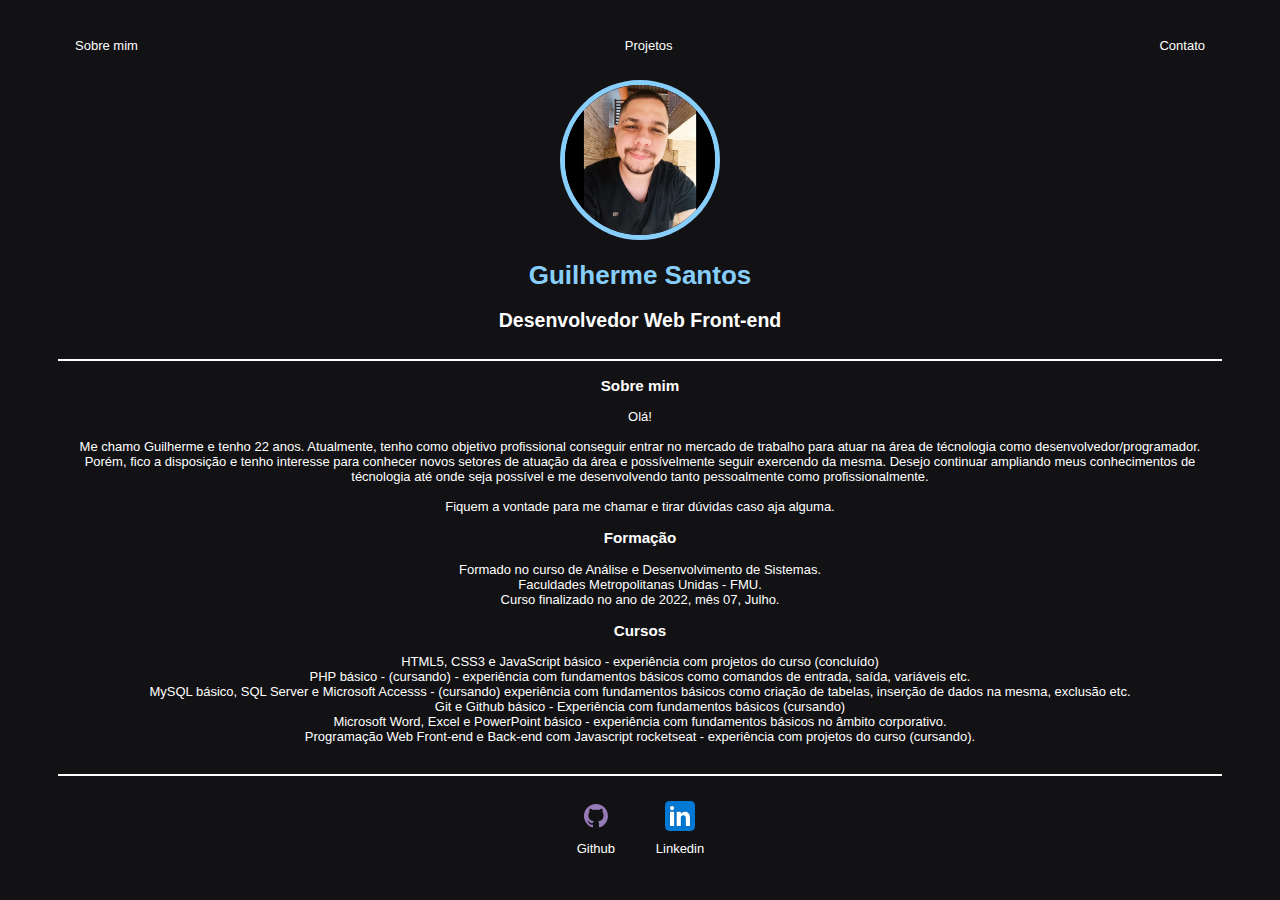
<file: index.html>
<!DOCTYPE html>
<html lang="pt-br">
<head>
    <meta charset="UTF-8">
    <meta http-equiv="X-UA-Compatible" content="IE=edge">
    <meta name="viewport" content="width=device-width, initial-scale=1.0">
    <title>Guilherme Santos</title>
    <link rel="stylesheet" href="index.css">
</head>

<body>
    <div class="container">
        <nav>
            <ul>
                <li>
                    <a href="index.html">Sobre mim</a>
                </li>
                <li>
                    <a href="project.html">Projetos</a>
                </li>
                <li>
                    <a href="contact.html">Contato</a>
                </li>
            </ul>
        </nav>
        
        <header>
            <div class="center">
                <img src="./img/298932054_5375503352526385_1215462744690543901_n.jpg">
            </div>
            <h1>Guilherme Santos</h1>
            <h2>Desenvolvedor Web Front-end</h2>
        </header>
        
        <main>
            <section>
                <h3>Sobre mim</h3>
                <p>
                Olá!<br>

                <br>Me chamo Guilherme e tenho 22 anos. Atualmente, tenho como objetivo profissional conseguir entrar no mercado de trabalho para atuar na área de técnologia como desenvolvedor/programador. Porém, fico a disposição e tenho interesse para conhecer novos setores de atuação da área e possívelmente seguir exercendo da mesma. Desejo continuar ampliando meus conhecimentos de técnologia até onde seja possível e me desenvolvendo tanto pessoalmente como profissionalmente.<br>

                <br>Fiquem a vontade para me chamar e tirar dúvidas caso aja alguma.
                </p> 
            </section>
            <section>
                <h3>Formação</h3>
                <p>
                    Formado no curso de Análise e Desenvolvimento de Sistemas.
                    <br> Faculdades Metropolitanas Unidas - FMU.
                    <br> Curso finalizado no ano de 2022, mês 07, Julho.
                </p> 
            </section>
            <section>
                <h3>Cursos</h3>
                <p>
                    HTML5, CSS3 e JavaScript básico - experiência com projetos do curso (concluído)
                    <br>PHP básico - (cursando) - experiência com fundamentos básicos como comandos de entrada, saída, variáveis etc.
                    <br>MySQL básico, SQL Server e Microsoft Accesss - (cursando) experiência com fundamentos básicos como criação de tabelas, inserção de dados na mesma, exclusão etc.
                    <br>Git e Github básico - Experiência com fundamentos básicos (cursando)
                    <br>Microsoft Word, Excel e PowerPoint básico - experiência com fundamentos básicos no âmbito corporativo.
                    <br>Programação Web Front-end e Back-end com Javascript rocketseat - experiência com projetos do curso (cursando).
                </p> 
            </section>
        </main>
    
        <footer>
            <a href="https://github.com/mancinera" target="_blank" rel="noopener noreferrer">
                <img src="./img/github.svg">
                <p>Github</p> 
            </a>
            <a href="https://www.linkedin.com/in/guilherme-santos17/" target="_blank" rel="noopener noreferrer">
                <img src="./img/linkedin.svg">
                <p>Linkedin</p> 
            </a>
        </footer>
    </div>
</body>
</html>
</file>
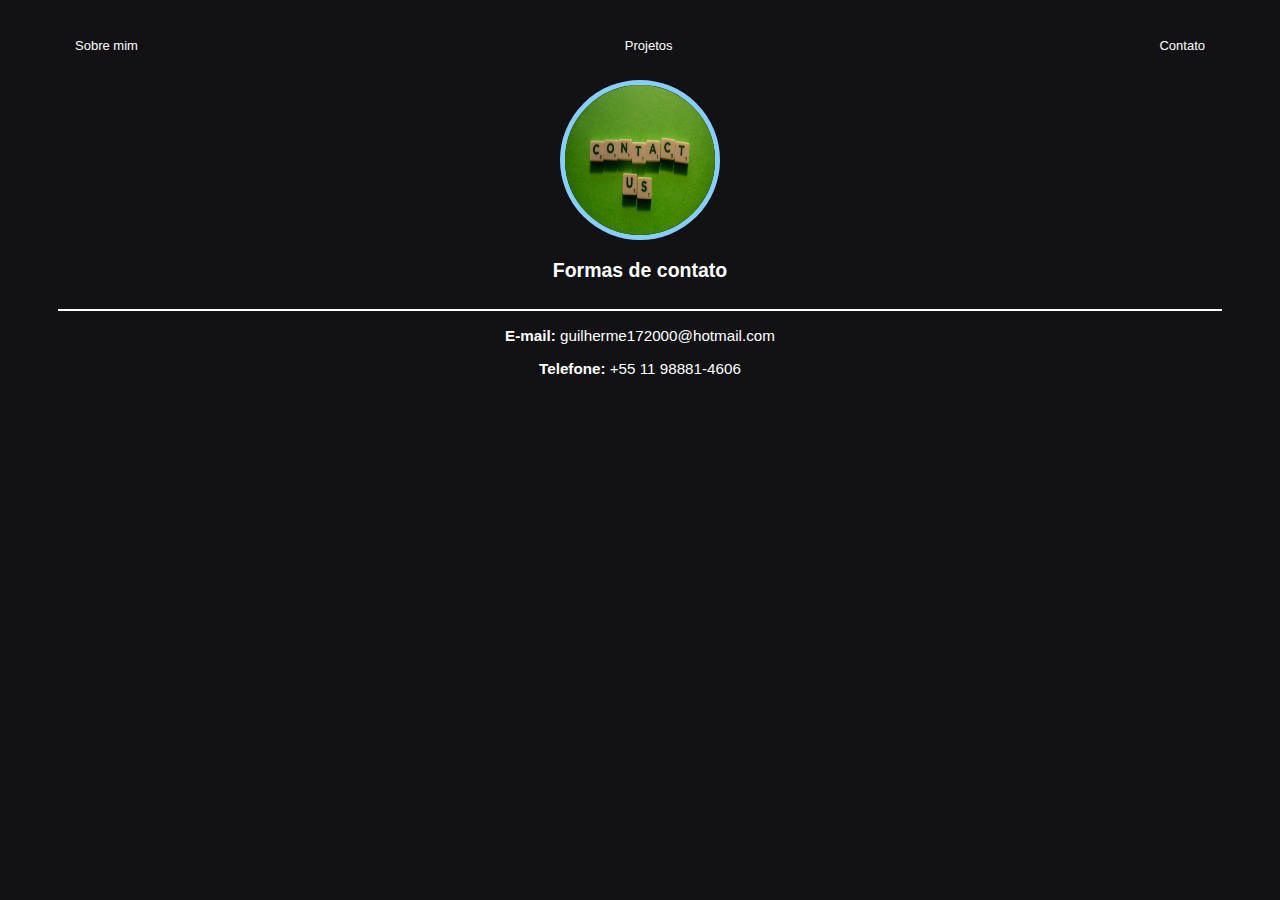
<file: contact.html>
<!DOCTYPE html>
<html lang="pt-br">
<head>
    <meta charset="UTF-8">
    <meta http-equiv="X-UA-Compatible" content="IE=edge">
    <meta name="viewport" content="width=device-width, initial-scale=1.0">
    <title>Contato - Guilherme Santos</title>
    <link rel="stylesheet" href="index.css">
</head>
<body>
    <div class="container">
        <nav>
            <ul>
                <li>
                    <a href="index.html">Sobre mim</a>
                </li>
                <li>
                    <a href="project.html">Projetos</a>
                </li>
                <li>
                    <a href="contact.html">Contato</a>
                </li>
            </ul>
        </nav>
    </div>

    <header>
        <div class="container">
            <div class="center">
                <img src="./img/imagem-contato.jpg">
                <h2>Formas de contato</h2>
            </div>
        </div>
    </header>

    <hgroup>
        <h3>
            E-mail: <a href="mailto:guilherme172000@hotmail.com">guilherme172000@hotmail.com</a>
        </h3>
        <h3>
            Telefone: <a href="tel:+5511988814606">+55 11 98881-4606</a>
        </h3>
    </hgroup>
</body>
</html>
</file>
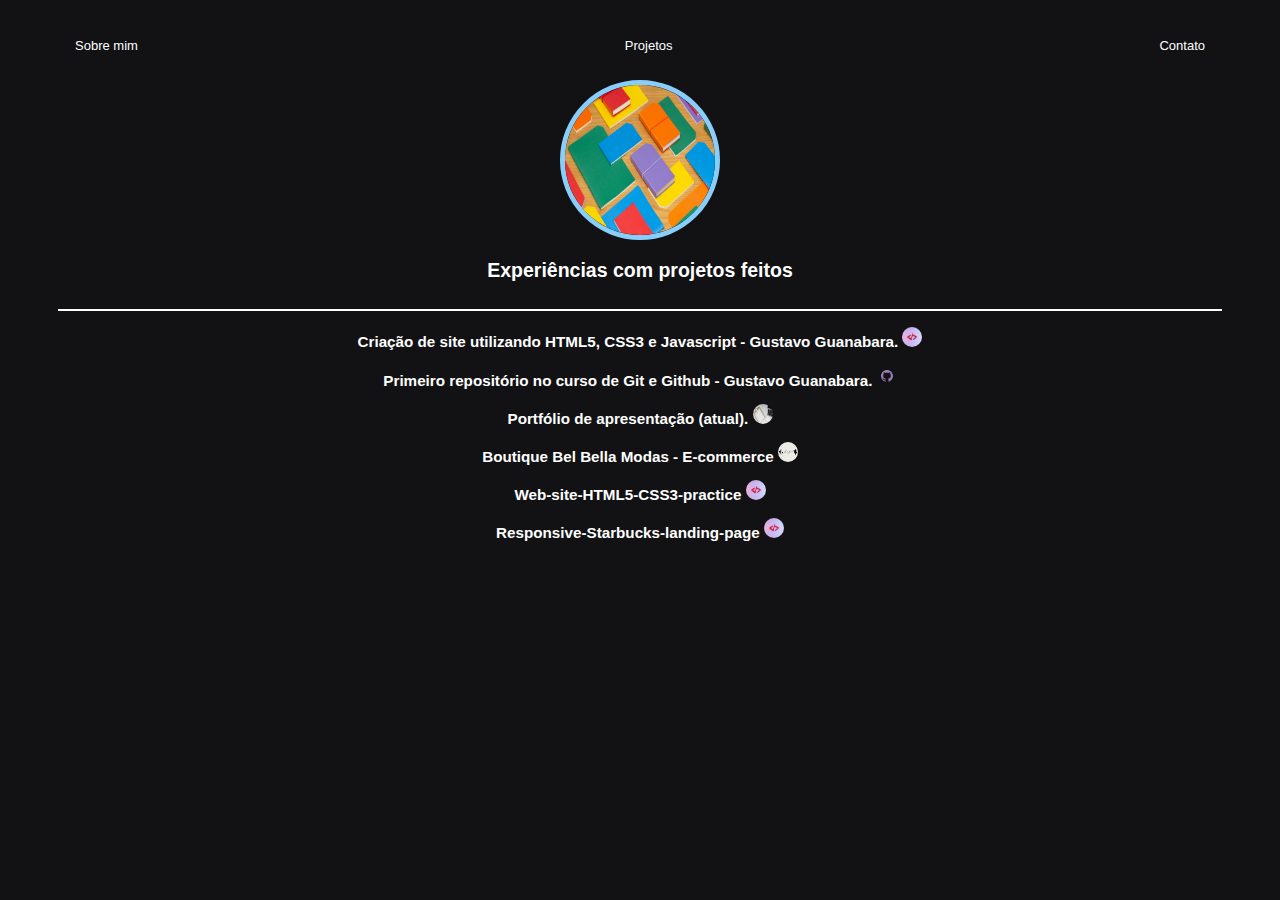
<file: project.html>
<!DOCTYPE html>
<html lang="en">
<head>
    <meta charset="UTF-8">
    <meta http-equiv="X-UA-Compatible" content="IE=edge">
    <meta name="viewport" content="width=device-width, initial-scale=1.0">
    <title>Projetos - Guilherme Santos</title>
    <link rel="stylesheet" href="index.css">
</head>
<header>
    <div class="container">
        <nav>
            <ul>
                <li>
                    <a href="index.html">Sobre mim</a>
                </li>
                <li>
                    <a href="project.html">Projetos</a>
                </li>
                <li>
                    <a href="contact.html">Contato</a>
                </li>
            </ul>
        </nav>
        <div class="center">
            <img src="img/imagem-arquivos.png">
            <h2>Experiências com projetos feitos</h2>
        </div>
    </div>
</header>
<body>
    <hgroup>
        <h3>
            Criação de site utilizando HTML5, CSS3 e Javascript - Gustavo Guanabara.
            <img src="./img/imagem-codigos.png">
        </h3>
        <h3>
            Primeiro repositório no curso de Git e Github - Gustavo Guanabara.
            <img src="./img/github.svg">
        </h3>
        <h3>
            Portfólio de apresentação (atual).
            <img src="./img/apresentacao-portfolio.png">
        </h3>
        <h3>
            Boutique Bel Bella Modas - E-commerce
            <img src="./img/boutique-bel-bella-imagem.png">
        </h3>
        <h3>
            Web-site-HTML5-CSS3-practice
            <img src="./img/imagem-codigos.png" alt="">
        </h3>
        <h3>
            Responsive-Starbucks-landing-page
            <img src="./img/imagem-codigos.png" alt="">
        </h3>
    </hgroup>
</body>
</html>
</file>
<file: index.css>
body{
    font-size: small;
    color: white;
    background-color: #121214;
    font-family: Arial, Helvetica, sans-serif;
}

ul{
    display: flex;
    justify-content: space-between;
    list-style-type: none;
    padding: 16px;
    font-family: Arial, Helvetica, sans-serif;
}

nav{
    border: 1px solid transparent;
    height: 70px;
}


a{
    color: white;
    text-decoration: none;
}

header img{
    width: 150px;
    height: 150px;
    border-radius: 50%;
    border: 5px solid lightskyblue;
}

.center{
    text-align: center;
}

h1{
    text-align: center;
    color: lightskyblue;
}

h2{
    text-align: center;
    height: 50px;
    border-bottom: 2px white solid;
}

h3{
    text-align: center;
}

footer img{
    width: 40px;
    height: 40px;
}

footer{
    margin-top: 30px;
    border-top: 2px white solid;
    display: flex;
    justify-content: center;
}

footer a{
    margin: 20px;
    text-align: center;
}


footer p{
    margin-top: 2px;
}

.container{
    padding: 0px 50px;
}

nav a:hover{
    color: lightskyblue;
    transition: 1s;
}

main p{
    text-align: center;
}

hgroup img{
    width: 20px;
    height: 20px;
    border-radius: 50px;
    right: 350px;
}

hgroup a{
    font-weight: normal;
}
</file>
